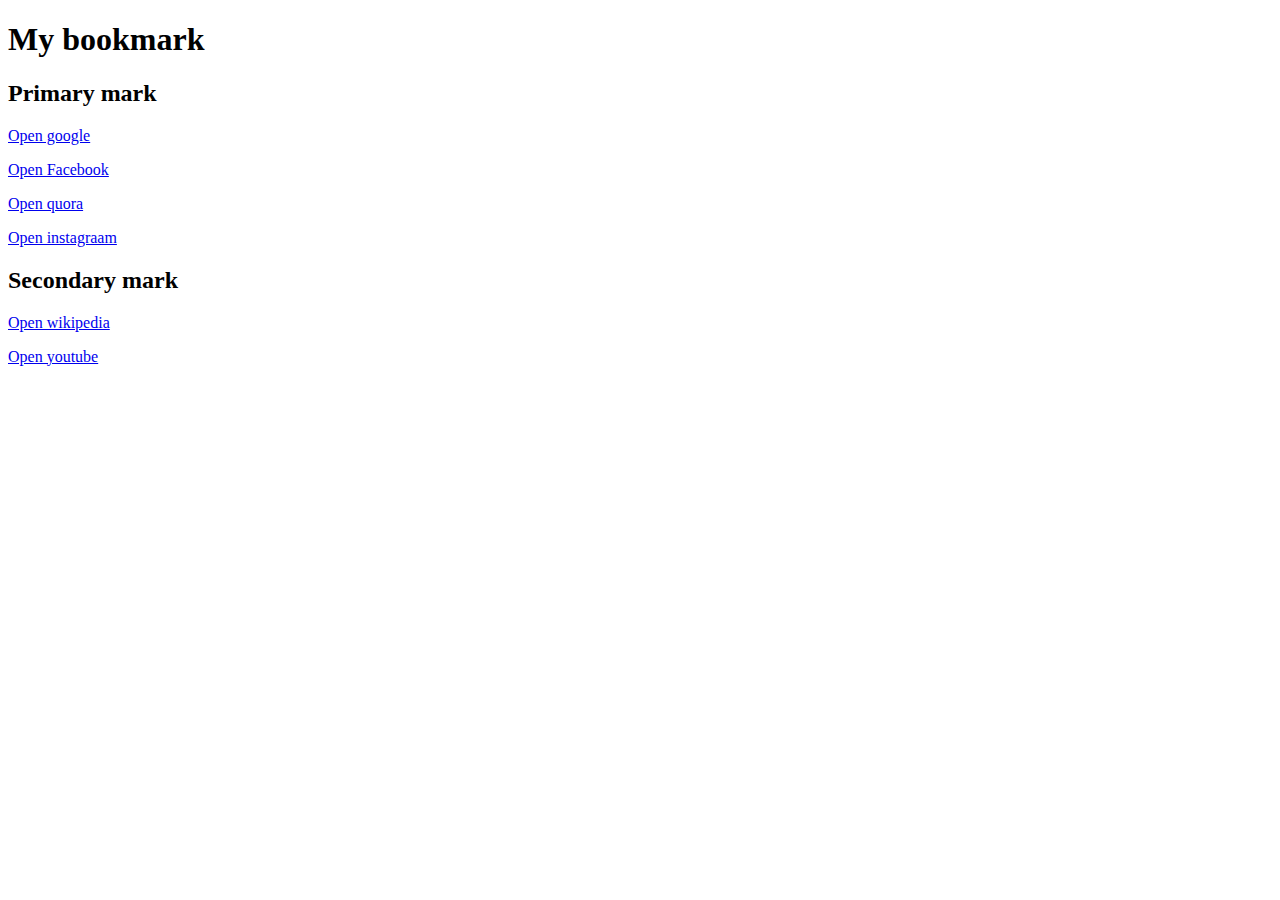
<file: index.html>
<!DOCTYPE html>
<html lang="en">
<head>
    <meta charset="UTF-8">
    <meta name="viewport" content="width=device-width, initial-scale=1.0">
    <title>Bookmark-Manager</title>
</head>
<body>
    <h1>My bookmark</h1>
    <h2>Primary mark</h2>
    <p><a target="_blank"  href="https://www.google.com">Open google</a></p>
    <p><a target="_blank"  href="https://www.Facebook.com">Open Facebook</a></p>
    <p><a target="_blank"  href="https://www.quora.com">Open quora</a></p>
    <p><a target="_blank"  href="https://www.instagraam.com">Open instagraam</a></p>

    <h2>Secondary mark</h2>
    <p><a target="_blank"  href="https://www.wikipedia.com">Open wikipedia</a></p>
    <p><a target="_blank"  href="https://www.youtube.com">Open youtube</a></p>
    
</body>
</html>
</file>
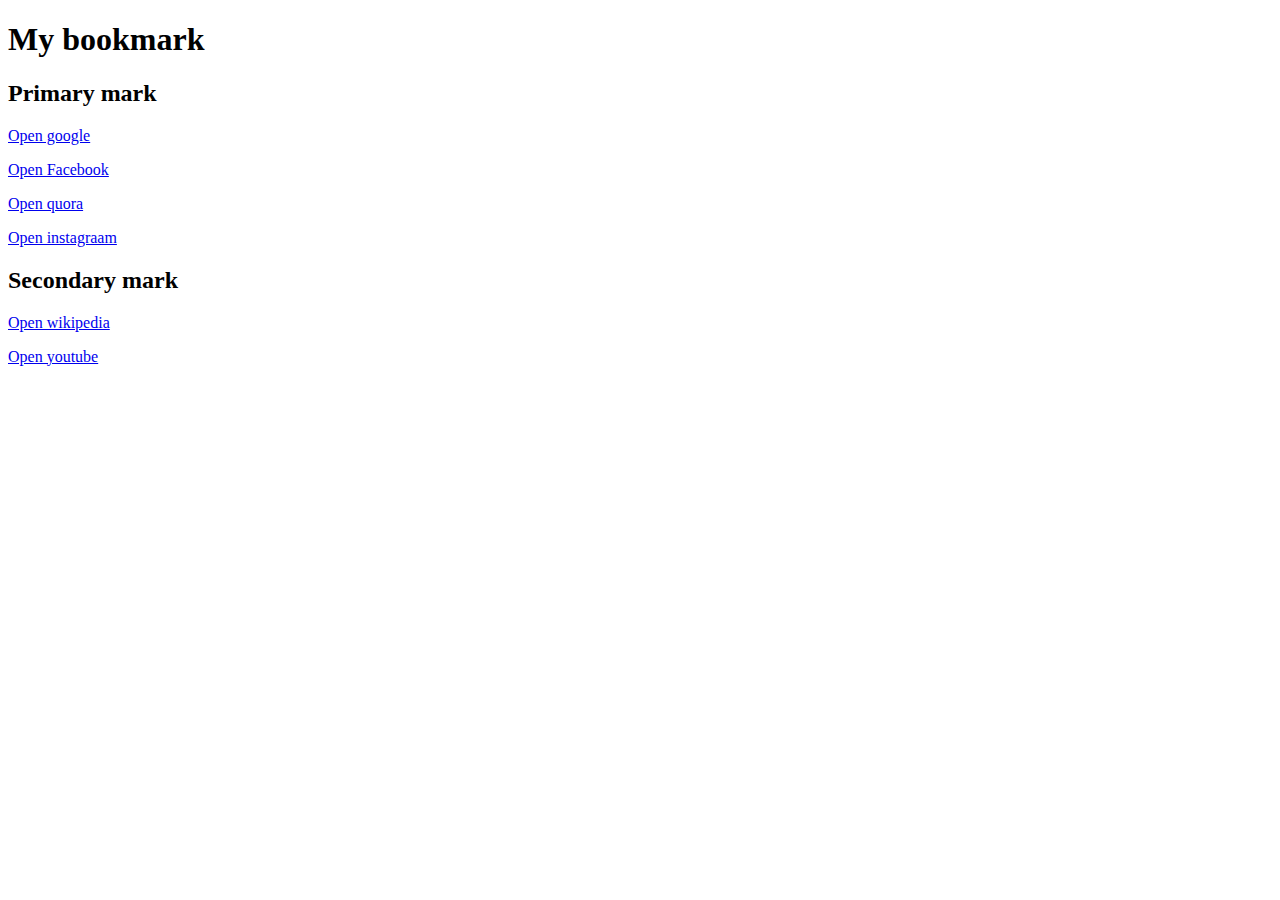
<file: Bookmark/index.html>
<!DOCTYPE html>
<html lang="en">
<head>
    <meta charset="UTF-8">
    <meta name="viewport" content="width=device-width, initial-scale=1.0">
    <title>Bookmark-Manager</title>
</head>
<body>
    <h1>My bookmark</h1>
    <h2>Primary mark</h2>
    <p><a target="_blank"  href="https://www.google.com">Open google</a></p>
    <p><a target="_blank"  href="https://www.Facebook.com">Open Facebook</a></p>
    <p><a target="_blank"  href="https://www.quora.com">Open quora</a></p>
    <p><a target="_blank"  href="https://www.instagraam.com">Open instagraam</a></p>

    <h2>Secondary mark</h2>
    <p><a target="_blank"  href="https://www.wikipedia.com">Open wikipedia</a></p>
    <p><a target="_blank"  href="https://www.youtube.com">Open youtube</a></p>
    
</body>
</html>
</file>
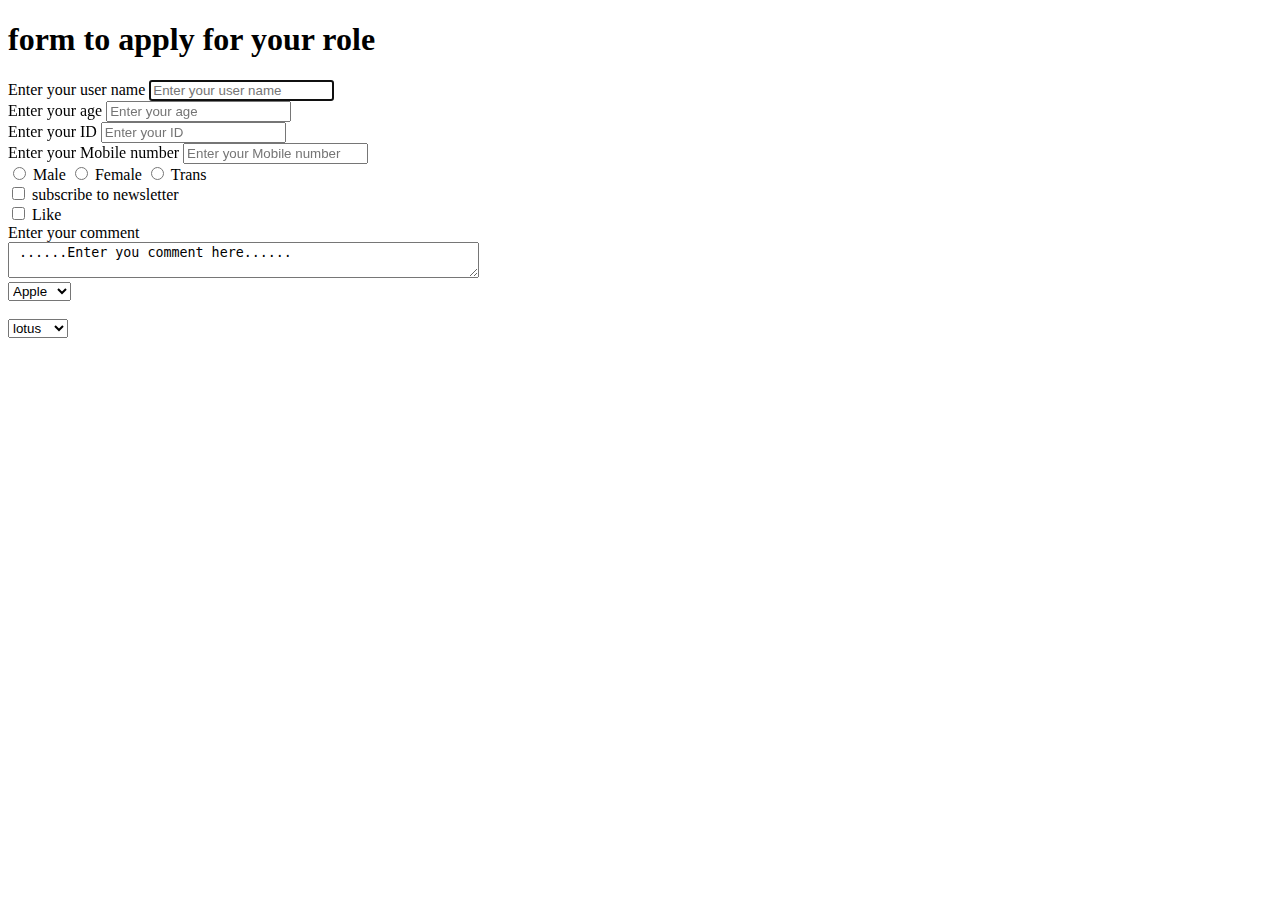
<file: form/index.html>
<!DOCTYPE html>
<html lang="en">
<head>
    <meta charset="UTF-8">
    <meta name="viewport" content="width=device-width, initial-scale=1.0">
    <title>Form</title>
</head>
<body>
    <h1>form to apply for your role</h1>
    <form action="post">
        <div>
            <lable for="username">Enter your user name</lable>
            <input type="tetx" id="username" placeholder="Enter your user name" autofocus>
            <br>
            <lable for="age">Enter your age</lable>
            <input type="number" id="age" placeholder="Enter your age" autofocus>
            <br>
            <lable for="ID">Enter your ID</lable>
            <input type="number" id="ID" placeholder="Enter your ID">
            <br>
            <lable for="Mobile">Enter your Mobile number</lable>
            <input typr="number" id="Mobile" placeholder="Enter your Mobile number" autofocus>
        </div>
        <div>
            <input type="radio" id="male"  name="gender" value="male">
            <lable for="male">Male</lable>
            <input type="radio" id="female" name="gender" value="female">
            <lable for="female">Female</lable>
            <input type="radio" id="trans" name="gender" value="trans">
            <labale for="trans">Trans</labale>
        </div>
        <div>
            <input type="checkbox" id="subscribe" name="subscribe" value="yes">
            <label for="subscribe">subscribe to newsletter</label>
            <br>
            <input type="checkbox" id="like" name="like" value="yes">
            <lable for="like">Like</lable>
        </div>
        <div>
            <lable for="commet">Enter your comment</lable>
            <br>
            <textarea id="comment" name="comment" row="5" cols="56"> ......Enter you comment here......</textarea>
        </div>
        <div>
            <select name="fruits">
                <option value="apple">Apple</option>
                <option value="mango">Mango</option>
                <option value="cherry">Cherry</option>
                <option value="guava">Guava</option>
            </select>
        </div>
        <br>
        <div>
            <select name="flower">
                <option value="lotus">lotus</option>
                <option value="mogra">mogra</option>
                <option value="lily">lily</option>
                <option value="rose">rose</option>
            </select>
        </div>
    </form>
</body>
</html>
</file>
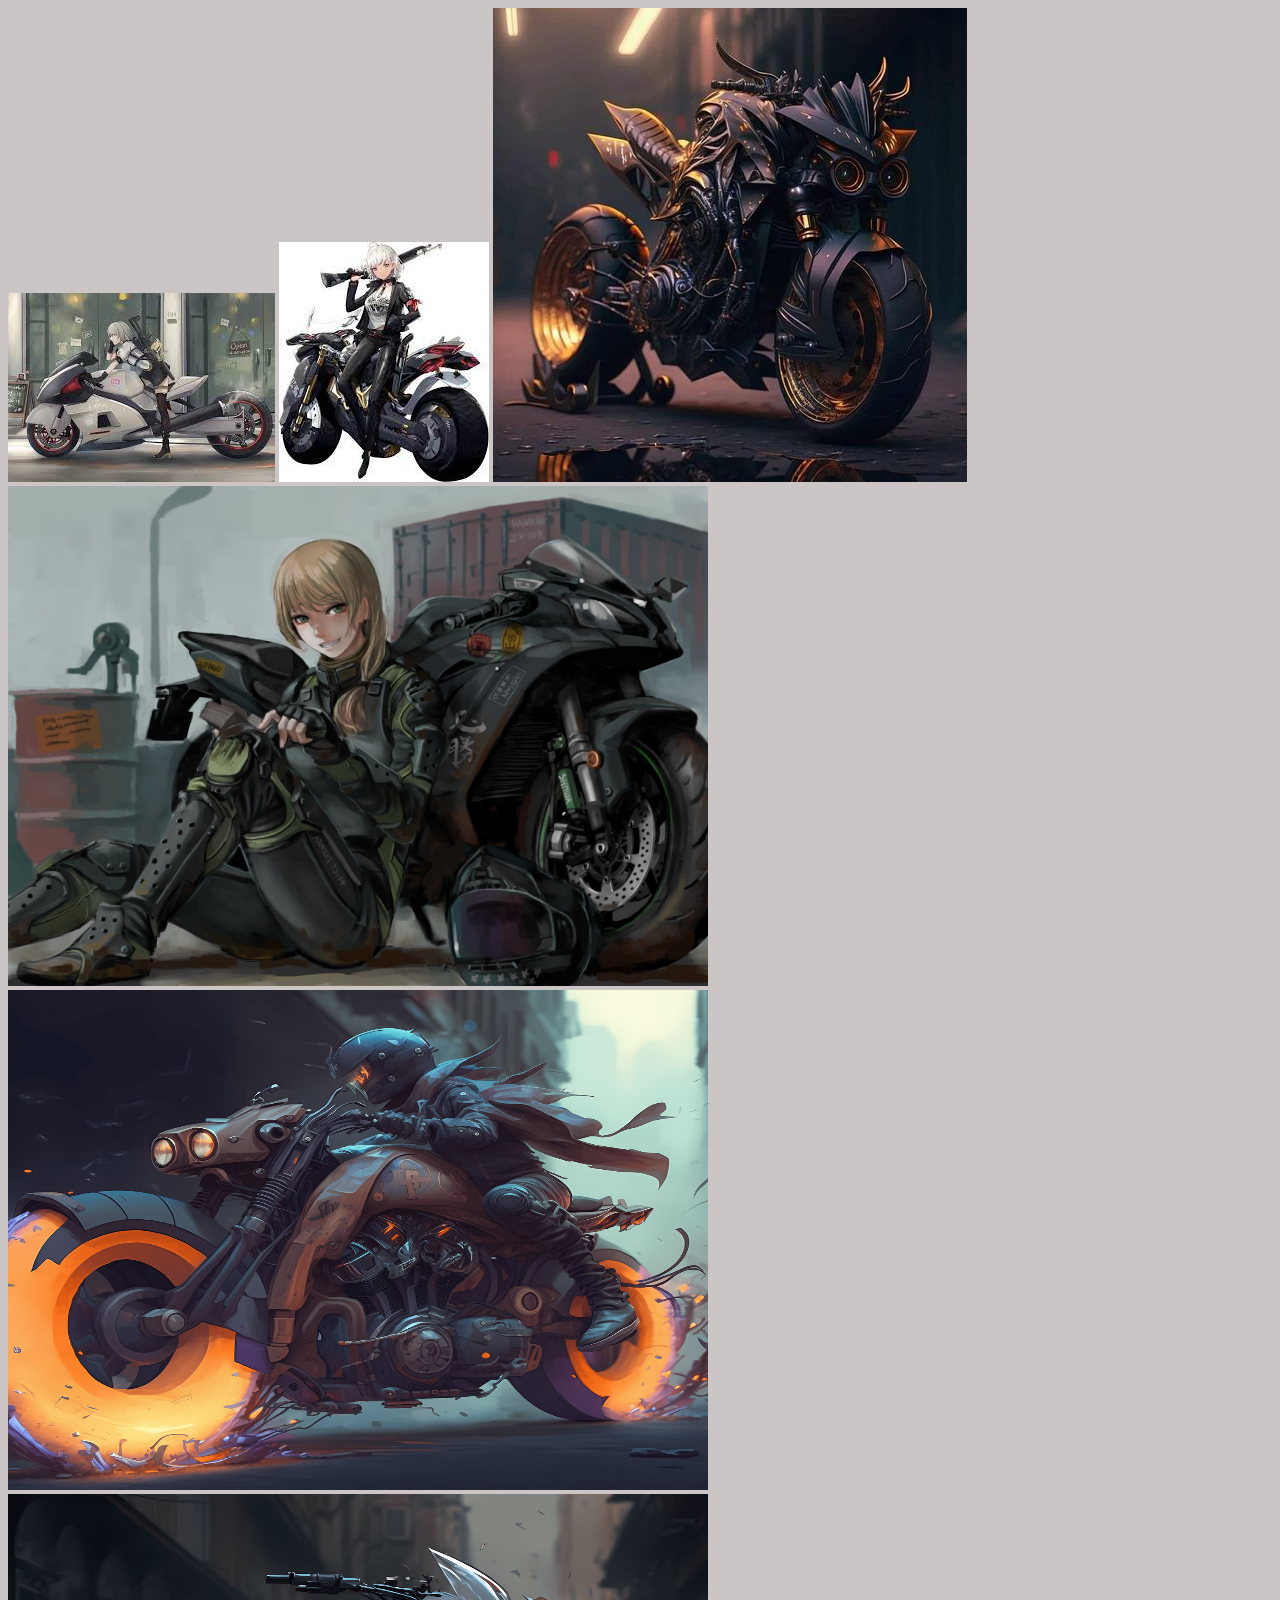
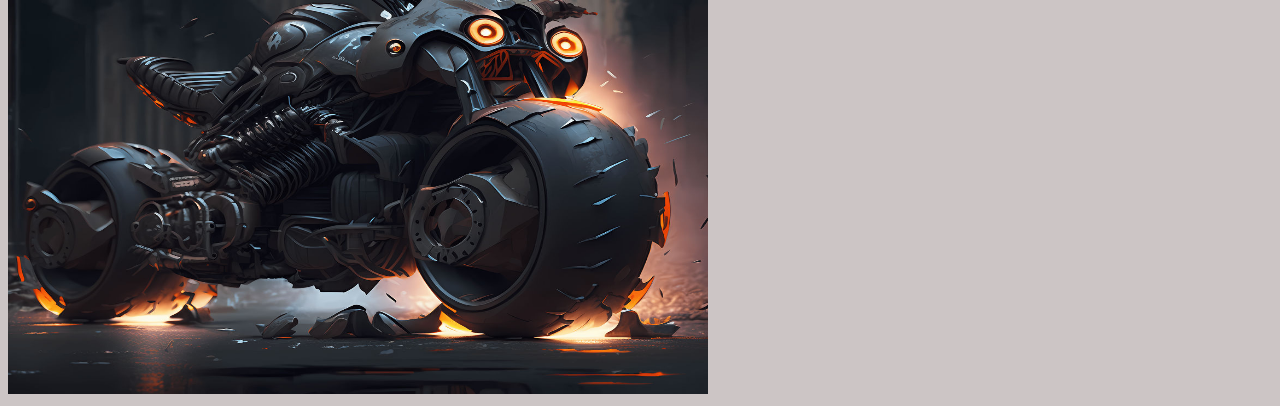
<file: image library/index.html>
<!DOCTYPE html>
<html lang="en">
<head>
    <meta charset="UTF-8">
    <meta name="viewport" content="width=device-width, initial-scale=1.0">
    <title>image library</title>
    <link rel="stylesheet" href="style.css">
</head>
<body class="img">
    <div class="group1">
        <img src="image2.jpeg" alt="img1">
        <img src="image3.jpeg" alt="img2">
        <img src="image4.jpg" alt="img3" >
    </div>
    <div class="group2">
        <img src="image5.jpg" alt="img4" width="700px" height="500">
        <img src="image6.jpg" alt="img5" width="700px" height="500">
        <img src="image8.jpg" alt="img" width="700px" height="500">
    </div>
</body>
</html>
</file>
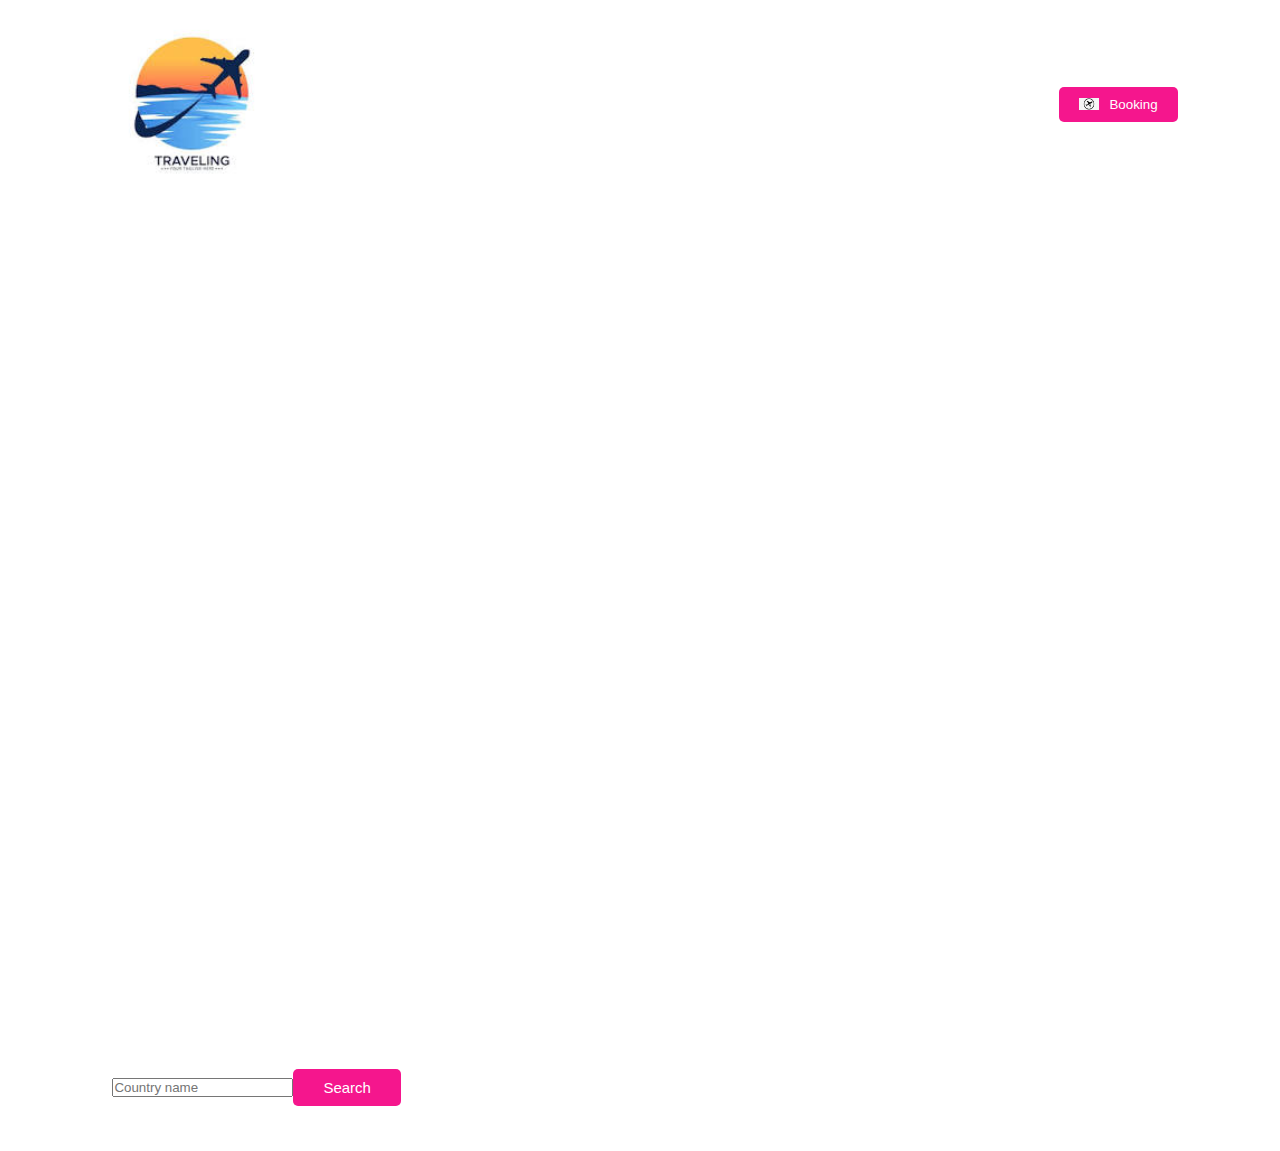
<file: single page/index.html>
<!DOCTYPE html>
<html lang="en">
<head>
    <meta charset="UTF-8">
    <meta name="viewport" content="width=device-width, initial-scale=1.0">
    <title>Travel Website Header - Easy Tutorials</title>
    <link rel="stylesheet" href="style.css">
</head>
<body>
    <div class="container">
        <nav>
            <img src="pic logo.jpeg" class="logo">
            <ul>
                <li><a href="#">Travel Guide</a></li>
                <li><a href="#">Famous Place</a></li>
                <li><a href="#">Contact Us</a></li>
            </ul>
            <button class="btn"><img src="pic icon.png" >Booking</button>
        </nav>

        <div class="content">
            <h1>Beautiful<br>place to explore</h1>
            <p>Lorem ipsum dolor sit amet consectetur adipisicing elit. Porro, quod.</p>
            <form >
                <input type="text" placeholder="Country name">
                <button type="submit" class="btn">Search</button>
            </form>
        </div>
    </div>
    
</body>
</html>
</file>
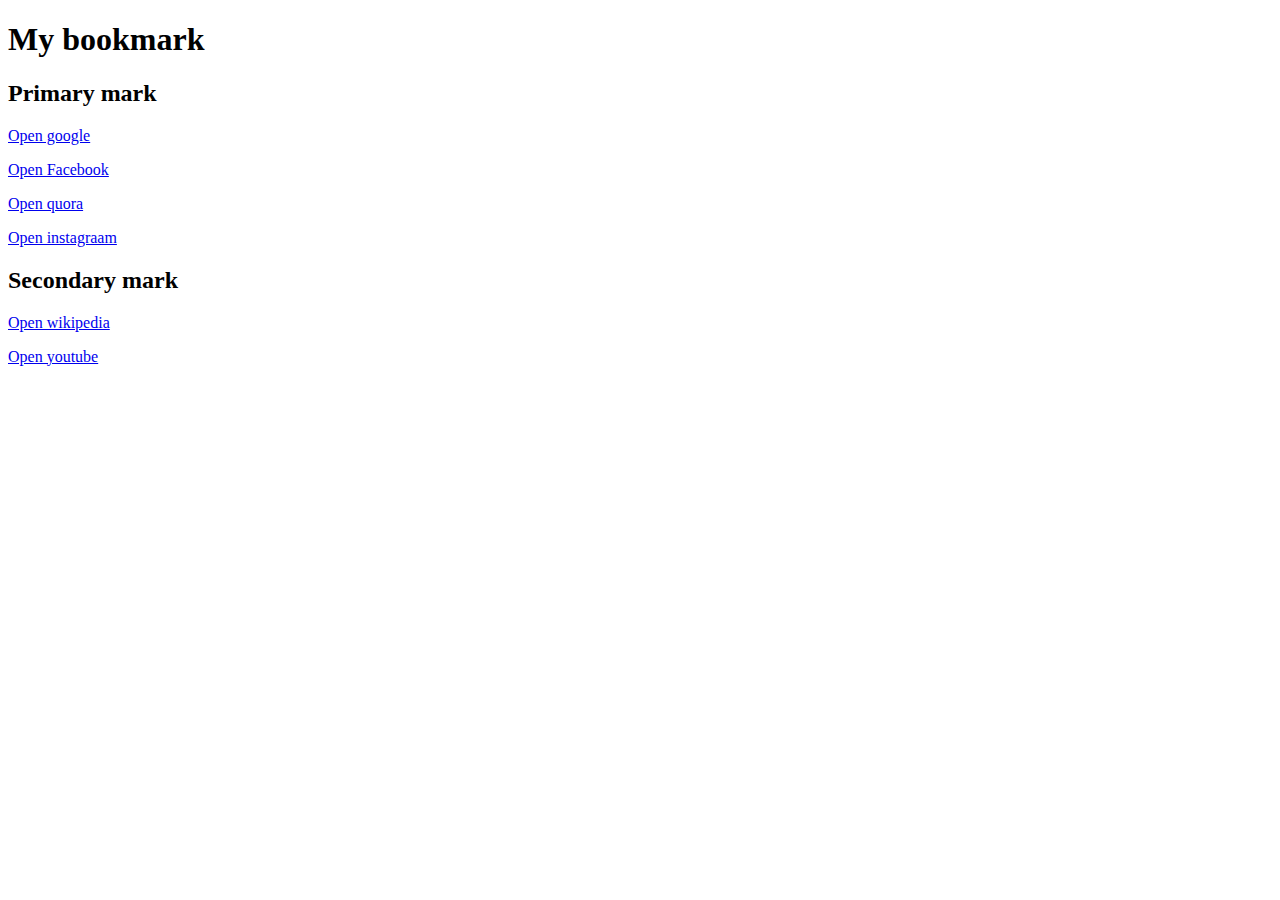
<file: book mark.html>
<!DOCTYPE html>
<html lang="en">
<head>
    <meta charset="UTF-8">
    <meta name="viewport" content="width=device-width, initial-scale=1.0">
    <title>Bookmark-Manager</title>
</head>
<body>
    <h1>My bookmark</h1>
    <h2>Primary mark</h2>
    <p><a target="_blank"  href="https://www.google.com">Open google</a></p>
    <p><a target="_blank"  href="https://www.Facebook.com">Open Facebook</a></p>
    <p><a target="_blank"  href="https://www.quora.com">Open quora</a></p>
    <p><a target="_blank"  href="https://www.instagraam.com">Open instagraam</a></p>

    <h2>Secondary mark</h2>
    <p><a target="_blank"  href="https://www.wikipedia.com">Open wikipedia</a></p>
    <p><a target="_blank"  href="https://www.youtube.com">Open youtube</a></p>
    
</body>
</html>
</file>
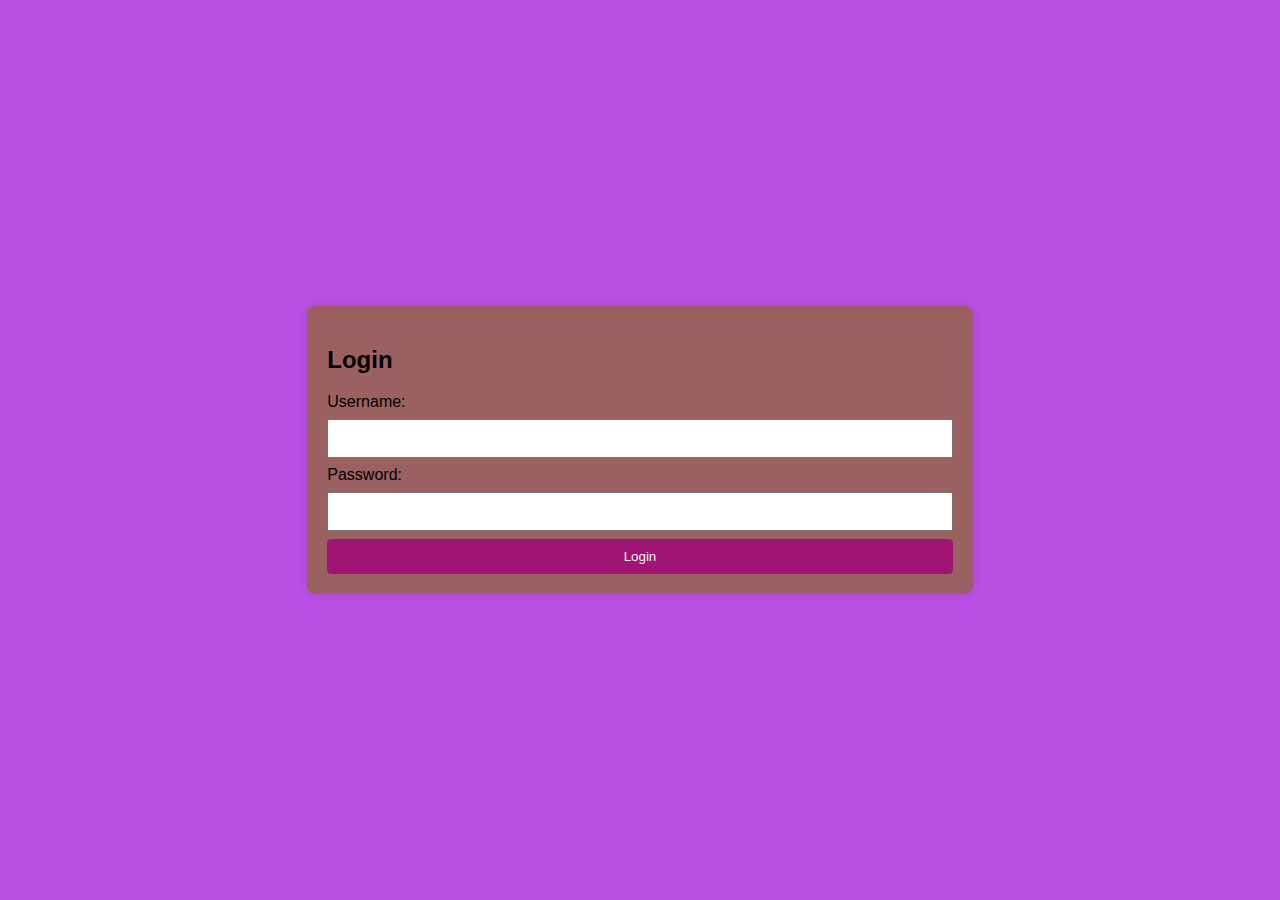
<file: login page.html>
<!DOCTYPE html>
<html lang="en">
<head>
    <meta charset="UTF-8">
    <meta name="viewport" content="width=device-width, initial-scale=1.0">
    <title>Login Page</title>
    <style>
        body {
            font-family: Arial, sans-serif;
            background-color: #ba4fe4;
            margin: 0;
            padding: 0;
            display: flex;
            align-items: center;
            justify-content: center;
            height: 100vh;
        }
        .login-container {
            background-color: #9b6161;
            padding: 20px;
            border-radius: 8px;
            box-shadow: 0 0 10px rgba(0, 0, 0, 0.1);
        }
        input {
            width: 100%;
            padding: 10px;
            margin: 8px 0;
            box-sizing: border-box;
        }
        button {
            width: 100%;
            padding: 10px;
            background-color: #a01476;
            color: #f1f1ef;
            border: none;
            border-radius: 4px;
            cursor: pointer;
        }
    </style>
</head>
<body>
    <div class="login-container">
        <h2>Login</h2>
        <form action="your_login_processing_script.php" method="post">
            <label for="username">Username:</label>
            <input type="text" id="username" name="username" required>

            <label for="password">Password:</label>
            <input type="password" id="password" name="password" required>

            <button type="submit">Login</button>
        </form>
    </div>
</body>
</html>
</file>
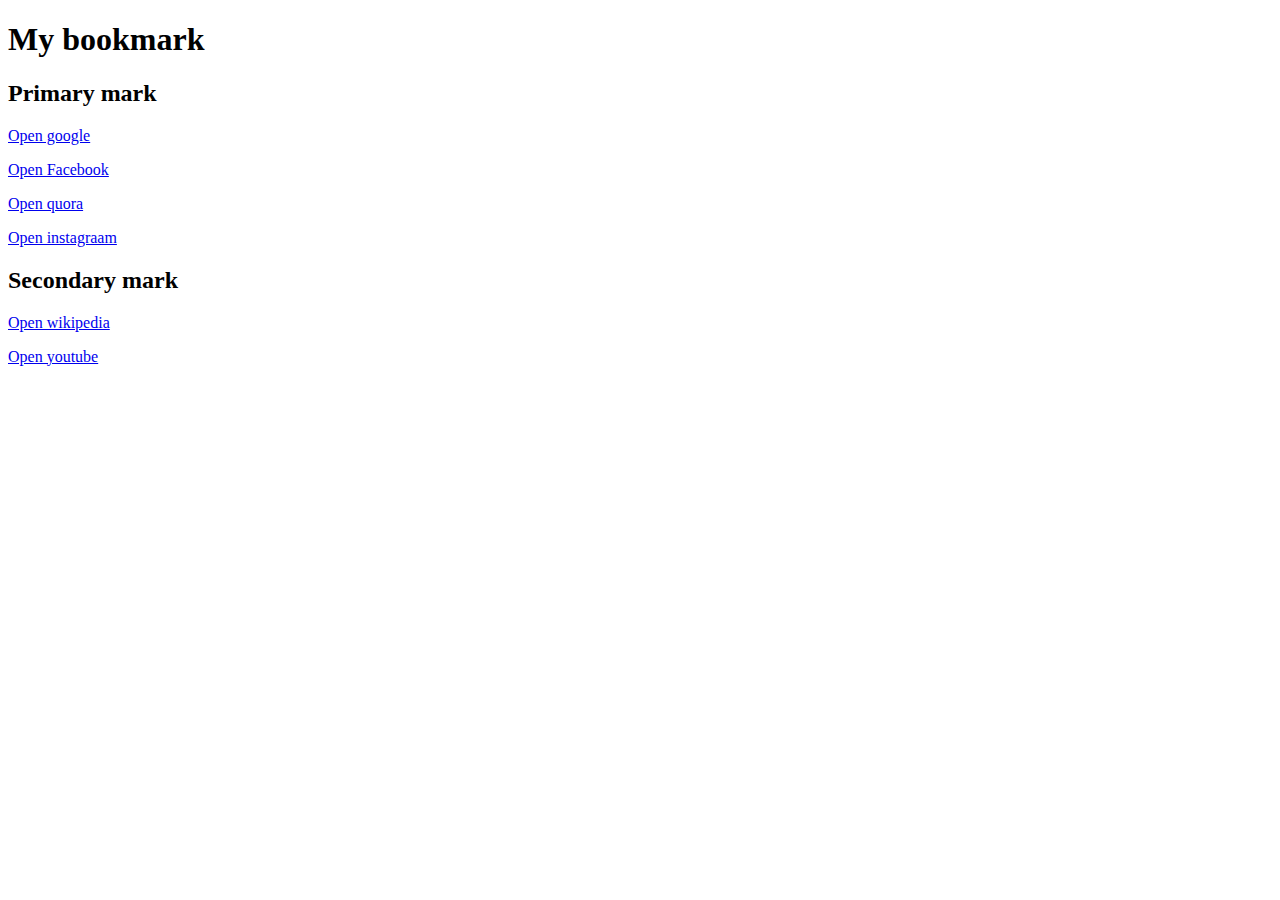
<file: Bookmark/316933137.htm>
<!DOCTYPE html>
<!-- saved from url=(0070)file:///C:/Users/nandi/OneDrive/Desktop/projects23/Bookmark/index.html -->
<html lang="en"><head><meta http-equiv="Content-Type" content="text/html; charset=UTF-8">
    
    <meta name="viewport" content="width=device-width, initial-scale=1.0">
    <title>Bookmark-Manager</title>
</head>
<body>
    <h1>My bookmark</h1>
    <h2>Primary mark</h2>
    <p><a target="_blank" href="https://www.google.com/">Open google</a></p>
    <p><a target="_blank" href="https://www.facebook.com/">Open Facebook</a></p>
    <p><a target="_blank" href="https://www.quora.com/">Open quora</a></p>
    <p><a target="_blank" href="https://www.instagraam.com/">Open instagraam</a></p>

    <h2>Secondary mark</h2>
    <p><a target="_blank" href="https://www.wikipedia.com/">Open wikipedia</a></p>
    <p><a target="_blank" href="https://www.youtube.com/">Open youtube</a></p>
    

</body></html>
</file>
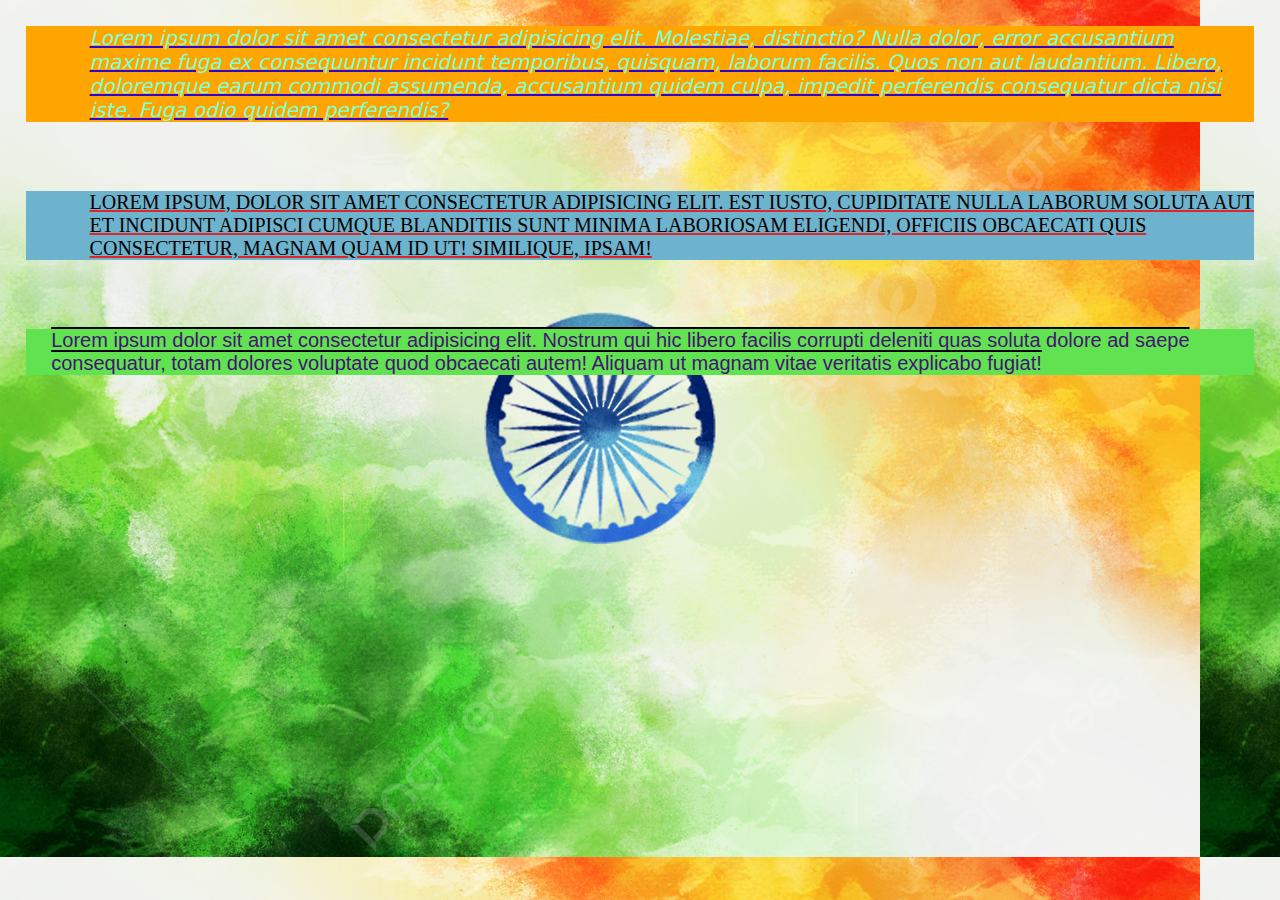
<file: fonts and colors/idex.html>
<!DOCTYPE html>
<html lang="en">
<head>
    <meta charset="UTF-8">
    <meta name="viewport" content="width=device-width, initial-scale=1.0">
    <title>Document</title>
    <link rel="stylesheet" href="style.css">
</head>
<body class="flag">
    <p class="jkl">Lorem ipsum dolor sit amet consectetur adipisicing elit. Molestiae, distinctio? Nulla dolor, error accusantium maxime fuga ex consequuntur incidunt temporibus, quisquam, laborum facilis. Quos non aut laudantium. Libero, doloremque earum commodi assumenda, accusantium quidem culpa, impedit perferendis consequatur dicta nisi iste. Fuga odio quidem perferendis?</p>
    <br>
    <p class="uio">Lorem ipsum, dolor sit amet consectetur adipisicing elit. Est iusto, cupiditate nulla laborum soluta aut et incidunt adipisci cumque blanditiis sunt minima laboriosam eligendi, officiis obcaecati quis consectetur, magnam quam id ut! Similique, ipsam!</p>
    <br>
    <p class="gyg">Lorem ipsum dolor sit amet consectetur adipisicing elit. Nostrum qui hic libero facilis corrupti deleniti quas soluta dolore ad saepe consequatur, totam dolores voluptate quod obcaecati autem! Aliquam ut magnam vitae veritatis explicabo fugiat!</p>
</body>
</html>
</file>
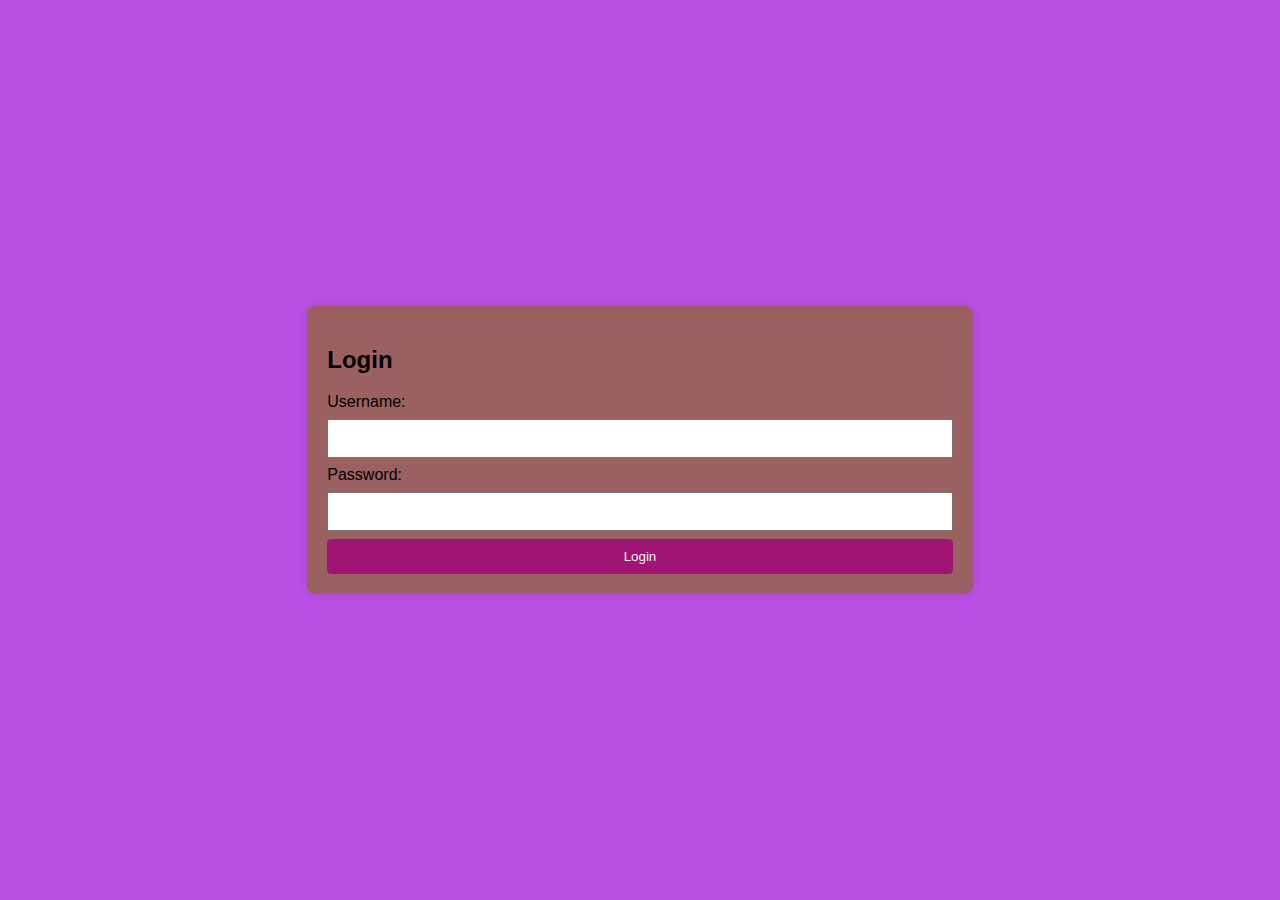
<file: form/prac(form).html>
<!DOCTYPE html>
<html lang="en">
<head>
    <meta charset="UTF-8">
    <meta name="viewport" content="width=device-width, initial-scale=1.0">
    <title>Login Page</title>
    <style>
        body {
            font-family: Arial, sans-serif;
            background-color: #ba4fe4;
            margin: 0;
            padding: 0;
            display: flex;
            align-items: center;
            justify-content: center;
            height: 100vh;
        }
        .login-container {
            background-color: #9b6161;
            padding: 20px;
            border-radius: 8px;
            box-shadow: 0 0 10px rgba(0, 0, 0, 0.1);
        }
        input {
            width: 100%;
            padding: 10px;
            margin: 8px 0;
            box-sizing: border-box;
        }
        button {
            width: 100%;
            padding: 10px;
            background-color: #a01476;
            color: #f1f1ef;
            border: none;
            border-radius: 4px;
            cursor: pointer;
        }
    </style>
</head>
<body>
    <div class="login-container">
        <h2>Login</h2>
        <form action="your_login_processing_script.php" method="post">
            <label for="username">Username:</label>
            <input type="text" id="username" name="username" required>

            <label for="password">Password:</label>
            <input type="password" id="password" name="password" required>

            <button type="submit">Login</button>
        </form>
    </div>
</body>
</html>
</file>
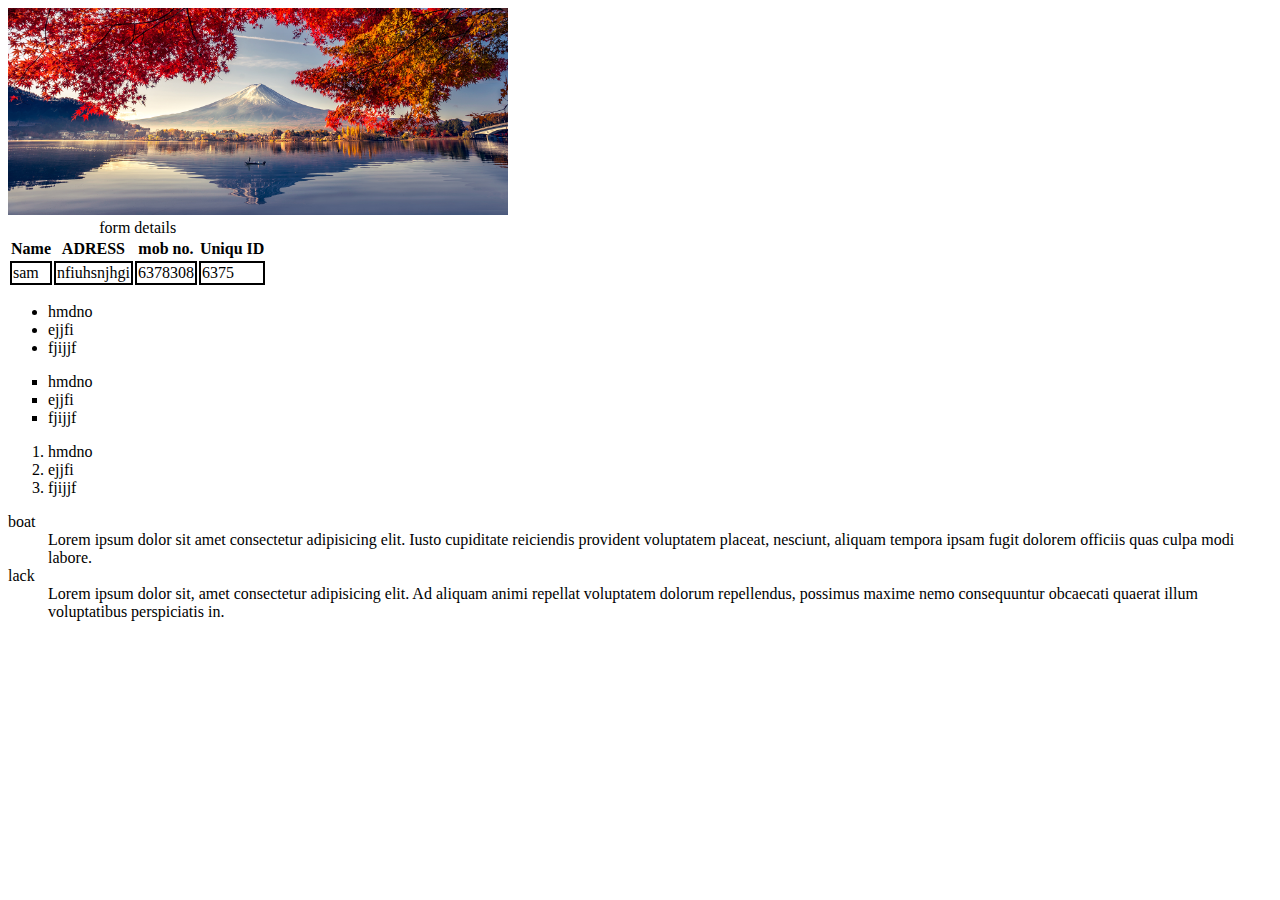
<file: table/intex.html>
<!DOCTYPE html>
<html lang="en">
<head>
    <meta charset="UTF-8">
    <meta name="viewport" content="width=device-width, initial-scale=1.0">
    <title>Table</title>
    <link rel="stylesheet" href="style.css">
</head>
<body>
    <img width="500" src="img2.jpg" alt="nature">
    <table>
        <caption>form details</caption><!--table title-->
        <tc><!--table coloumn-->
            <th>Name</th><!--table head-->
            <th colspan="">ADRESS</th>
            <th>mob no.</th>
            <th>Uniqu ID</th>
        </tc>
        <tr><!--table row-->
            <td>sam</td>
            <td rowspan=" ">nfiuhsnjhgi</td>
            <td>6378308</td>
            <td>6375</td>
        </tr>
    </table>

    <ul>
        <li>hmdno</li>
        <li>ejjfi</li>
        <li>fjijjf</li>
    </ul>
    <ul type ="square">
        <li>hmdno</li>
        <li>ejjfi</li>
        <li>fjijjf</li>
    </ul>
    <ol>
        <li>hmdno</li>
        <li>ejjfi</li>
        <li>fjijjf</li>
    </ol>
    <dl>
        <dt>boat</dt>
        <dd>Lorem ipsum dolor sit amet consectetur adipisicing elit. Iusto cupiditate reiciendis provident voluptatem placeat, nesciunt, aliquam tempora ipsam fugit dolorem officiis quas culpa modi labore.</dd>
        
        <dt>lack</dt>
        <dd>Lorem ipsum dolor sit, amet consectetur adipisicing elit. Ad aliquam animi repellat voluptatem dolorum repellendus, possimus maxime nemo consequuntur obcaecati quaerat illum voluptatibus perspiciatis in.</dd>
    </dl>
</body>
</html>
</file>
<file: image library/style.css>
.img{
    background-color: rgb(204, 197, 197);
    padding: 0%;
    border: 0;
}

.group1{
    padding: 0%;
    margin: 0%;
    width: auto;
    height: auto;
}

.group2{
    padding: 0%;
    margin: 0%;
    border: 0%;
}
</file>
<file: single page/style.css>
*{
    margin: 0;
    padding: 0;
    font-family: 'popping', sans-serif;
    box-sizing: border-box;
}

.container{
    width: 100%;
    min-height: 100vh;
    background-image: linear-gradient(rgba(9,0,77,0,65),rgba(9,0,77,0,65)),url(mountain-biker.jpg);
    background-size: cover;
    background-position: center;
    padding: 10px 8%;
}
nav{
    width:100%;
    display: flex;
    align-items: center;
    justify-content: space-between;
    padding: 10px 0;
}

.logo{
    width: 180px;
    cursor: pointer;
}
nav ul{
    list-style: none;
    width: 100px;
    text-align: right;
    padding-right: 60px;
}

nav ul li{
    display: inline-block;
    margin: 10px 20px;
}

nav ul li a{
    color: #fff;
    text-decoration: none;
}

.btn{
    display: flex;
    align-items: center;
    padding: 10px 20px;
    border: 0;
    outline: 0;
    border-radius: 5px;
    background: #f5168d;
    color: #fff;
    font-weight: 500;
    cursor: pointer;
}

.btn img{
    width: 20px;
    margin-right: 10px;
}

.content{
    margin-top: 14%;
    color: #fff;
    max-width: 620px;
}

.content{
    font-size: 70px;
    font-weight: 600;
    line-height: 85px;
    margin-bottom: 25px;
}

.content form{
    display: flex;
    align-items: center;
    background: #fff;
    border-radius: 5px;
    padding: 10px;
    margin-top: 30px;
}

.content form .btn{
    font-size: 15px;
    padding: 10px 30px;  
}
</file>
<file: fonts and colors/style.css>
*{
    margin: 0%;
    padding: 0%;
    border: 0ch;
}
.flag{
    background-image: url("flag.jpg");
}

.jkl{
    font-family: system-ui, -apple-system, BlinkMacSystemFont, 'Segoe UI', Roboto, Oxygen, Ubuntu, Cantarell, 'Open Sans', 'Helvetica Neue', sans-serif;
    font-size: 20px;
    padding-left: 5%;
    margin: 2%;
    font-style: italic;
    color: aquamarine;
    background-color: orange;
    text-decoration: underline;
    text-decoration-color: rgb(48, 6, 202);
}

.uio{
    margin: 2%;
    padding-left: 5%;
    font-size: 20px;
    text-transform: uppercase;
    text-decoration: underline;
    text-decoration-color:rgb(223, 37, 37);
    background-color:rgb(110, 179, 206);
}

.gyg{
    margin: 2%;
    padding-left: 2%;
    font-size: 20px;
    font-family: 'Trebuchet MS', 'Lucida Sans Unicode', 'Lucida Grande', 'Lucida Sans', Arial, sans-serif;
    text-decoration: underline;
    text-decoration-line: overline;
    text-decoration-color: black;
    color: rgb(69, 19, 116);
    background-color: rgb(97, 226, 80);
}
</file>
<file: table/style.css>
td{
    border: 2px solid black;
}
</file>
